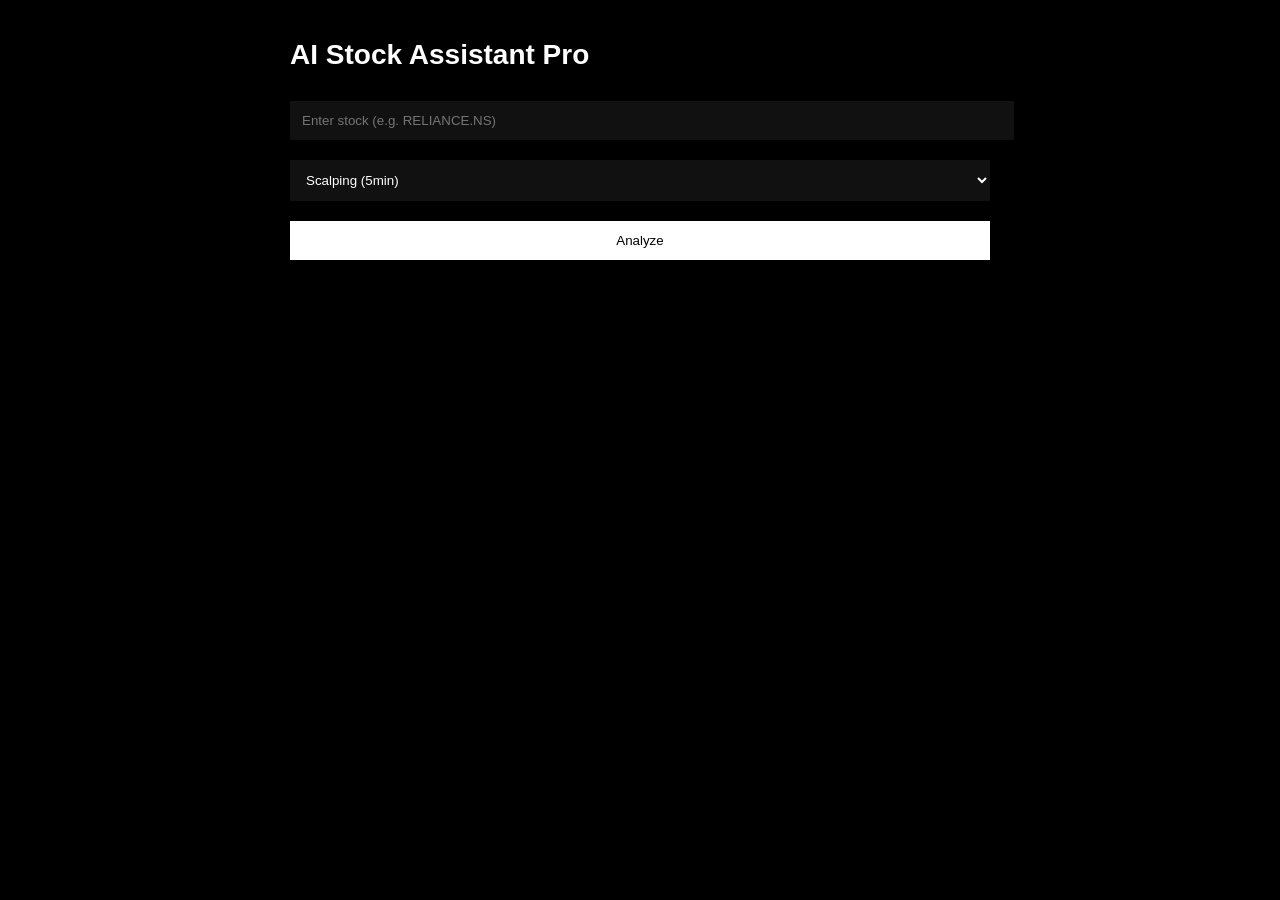
<file: ai_stock_assistant_website (1).html>
<!DOCTYPE html>
<html lang="en">
<head>
<meta charset="UTF-8">
<meta name="viewport" content="width=device-width, initial-scale=1.0">
<title>AI Stock Assistant Pro</title>
<style>
body { font-family: Arial, sans-serif; background:#000; color:#fff; margin:0; padding:20px; }
.container { max-width:700px; margin:auto; }
h1 { font-size:28px; margin-bottom:20px; }
input, button, select { width:100%; padding:12px; margin:10px 0; border:none; }
input, select { background:#111; color:#fff; }
button { background:#fff; color:#000; cursor:pointer; }
.card { border:1px solid #333; padding:15px; margin-top:20px; }
.small { color:#aaa; font-size:14px; }
.badge { font-weight:bold; }
</style>
</head>
<body>
<div class="container">
<h1>AI Stock Assistant Pro</h1>

<input type="text" id="stockInput" placeholder="Enter stock (e.g. RELIANCE.NS)">

<select id="mode">
<option value="scalp">Scalping (5min)</option>
<option value="swing">Long Term (50MA)</option>
</select>

<button onclick="analyzeStock()">Analyze</button>

<div id="result" class="card" style="display:none;">
<h2 id="stockName"></h2>
<p id="price"></p>
<p id="signal" class="badge"></p>
<p class="small" id="reason"></p>
</div>
</div>

<script>
function calculateEMA(prices, period) {
    let k = 2 / (period + 1);
    let ema = prices[0];
    for (let i = 1; i < prices.length; i++) {
        ema = prices[i] * k + ema * (1 - k);
    }
    return ema;
}

function calculateRSI(prices, period = 14) {
    let gains = 0, losses = 0;
    for (let i = prices.length - period; i < prices.length - 1; i++) {
        let diff = prices[i+1] - prices[i];
        if (diff >= 0) gains += diff;
        else losses -= diff;
    }
    let rs = gains / (losses || 1);
    return 100 - (100 / (1 + rs));
}

async function analyzeStock() {
    const stock = document.getElementById('stockInput').value;
    const mode = document.getElementById('mode').value;
    if (!stock) return;

    const interval = mode === 'scalp' ? '5m' : '1d';

    const res = await fetch(`https://query1.finance.yahoo.com/v8/finance/chart/${stock}?interval=${interval}`);
    const data = await res.json();

    const prices = data.chart.result[0].indicators.quote[0].close.filter(p => p);
    const currentPrice = prices[prices.length - 1];

    let signal = "HOLD";
    let reason = "No clear signal";

    if (mode === 'scalp') {
        const ema9 = calculateEMA(prices.slice(-20), 9);
        const ema21 = calculateEMA(prices.slice(-20), 21);
        const rsi = calculateRSI(prices);

        if (ema9 > ema21 && rsi > 50) {
            signal = "BUY ⚡";
            reason = "EMA crossover + RSI bullish";
        } else if (ema9 < ema21 && rsi < 50) {
            signal = "SELL ⚠️";
            reason = "EMA breakdown + RSI bearish";
        }
    } else {
        const avg = prices.slice(-50).reduce((a,b)=>a+b,0)/50;

        if (currentPrice > avg) {
            signal = "BUY";
            reason = "Above 50-day average (uptrend)";
        } else if (currentPrice < avg) {
            signal = "SELL";
            reason = "Below 50-day average (downtrend)";
        }
    }

    document.getElementById('result').style.display = 'block';
    document.getElementById('stockName').innerText = stock;
    document.getElementById('price').innerText = `Price: ${currentPrice.toFixed(2)}`;
    document.getElementById('signal').innerText = `Signal: ${signal}`;
    document.getElementById('reason').innerText = reason;
}
</script>
</body>
</html>
</file>
